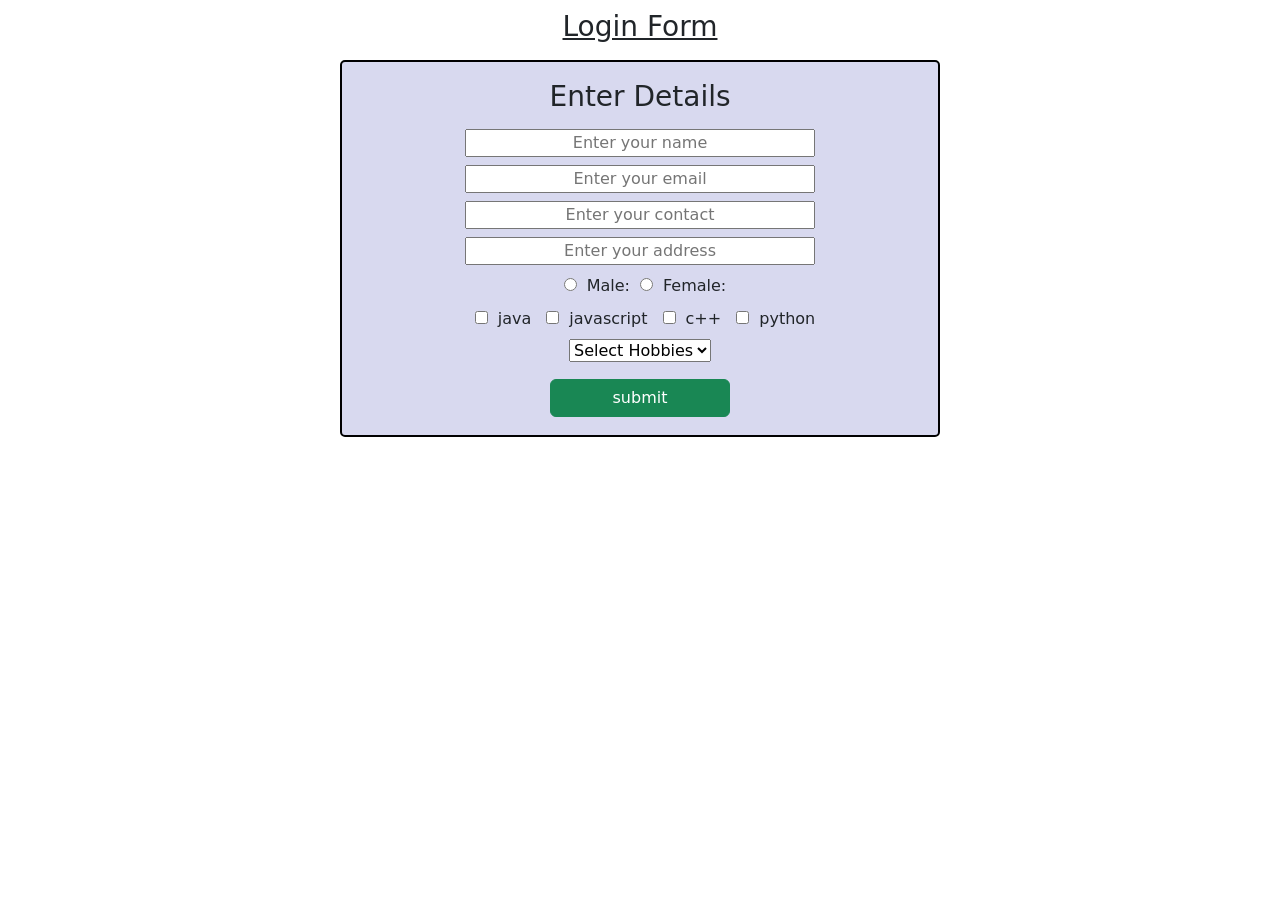
<file: Assignment/index.html>
<!DOCTYPE html>
<html lang="en">

<head>
    <meta charset="UTF-8">
    <meta http-equiv="X-UA-Compatible" content="IE=edge">
    <meta name="viewport" content="width=device-width, initial-scale=1.0">
    <link href="https://cdn.jsdelivr.net/npm/bootstrap@5.2.3/dist/css/bootstrap.min.css" rel="stylesheet">
    <script src="https://cdn.jsdelivr.net/npm/bootstrap@5.2.3/dist/js/bootstrap.bundle.min.js"></script>
    <link rel="stylesheet" href="./style.css">

    <title>Login Form</title>
</head>

<body>

    <form>

        <h3 id="form-heading"> Login Form</h3>

        <div class="container mt-3">
            <div class="row">
                <div class="col-m-12">
                    <h3>Enter Details</h3>
                </div>
            </div>
            <div class="row mt-2">
                <div class="col-md-12 col-sm-12"><input type="text" name="name" placeholder="Enter your name"></div>
            </div>
            <div class="row mt-2">
                <div class="col-md-12 col-sm-12"><input type="email" name="email" placeholder="Enter your email"></div>
            </div>
            <div class="row mt-2">

                <div class="col-md-12 col-sm-12"><input type="tel" name="contact" placeholder="Enter your contact">
                </div>
            </div>
            <div class="row mt-2">

                <div class="col-md-12 col-sm-12"><input type="text" name="address" placeholder="Enter your address">
                </div>
            </div>
            <div class="row mt-2">

                <div class="col-md-12 col-sm-12"><input type="radio" name="gender" value="male"
                        name="gender">Male:<input type="radio" name="gender" value="female" name="gender">Female:</div>
            </div>
            <div class="row mt-2">

                <div class="col-md-12 col-sm-12">
                    <input type="checkbox" name="Languages" value="java">java
                    <input type="checkbox" name="Languages" value="javascript">javascript
                    <input type="checkbox" name="Languages" value="c++">c++
                    <input type="checkbox" name="Languages" value="python">python
                </div>
            </div>
            <div class="row mt-2">

                <div class="col-md-12 col-sm-12"><select name="hobbies">
                        <option value="selet hobbies">Select Hobbies</option>
                        <option value="Boxing">Boxing</option>
                        <option value="dancing">dancing</option>
                        <option value="singing">Singing</option>
                        <option value="badminton">badminton</option>
                    </select></div>
            </div>

            <div class="row mt-3">
                <div class="col-md-12 col-sm-12"><button type="submit" class="btn btn-success">submit</button>
                    <button class="btn btn-primary" id="showbtn">show form</button>
                </div>
            </div>
    </form>

    </div>

    <div class="container details mt-3" id="details">

    </div>
    <script src="./script.js"></script>
</body>

</html>
</file>
<file: Assignment/style.css>
@import url('https://fonts.googleapis.com/css2?family=Montserrat:wght@500&family=Source+Serif+Pro&display=swap');
* {
    margin: 0;
    padding: 0;
    box-sizing: border-box;
}


li,a{
     font-family: 'Montserrat', sans-serif;
     font-size: 15px;
     text-decoration: none;
     color: black;
}


body{
background-color: #fff;
}

.container {
    text-align: center;
    border: 2px solid black;
    width: 600px;
    padding: 2vh 2vw;
    background-color: #787bc84a;
    border-radius: 5px;
}

input[type="text"],input[type="email"],input[type="tel"]{
    width: 350px;
    text-align: center;
    
    
}
input[type="checkbox"],input[type="radio"]{
    margin: 5px 10px;
}

.btn{
    width: 180px;
}
#showbtn{
    display: none;
}
.details{
    display: none;
    word-wrap: break-word;

    
}
 #form-heading{
    text-align: center;
    text-decoration: underline;
    margin-top: 10px;
    
 }

@media screen and (max-width:786px) {
    .container{
        width: auto;
    }
    
    input[type="text"],input[type="email"],input[type="tel"]{
        width: 170px;
    }
}
</file>
